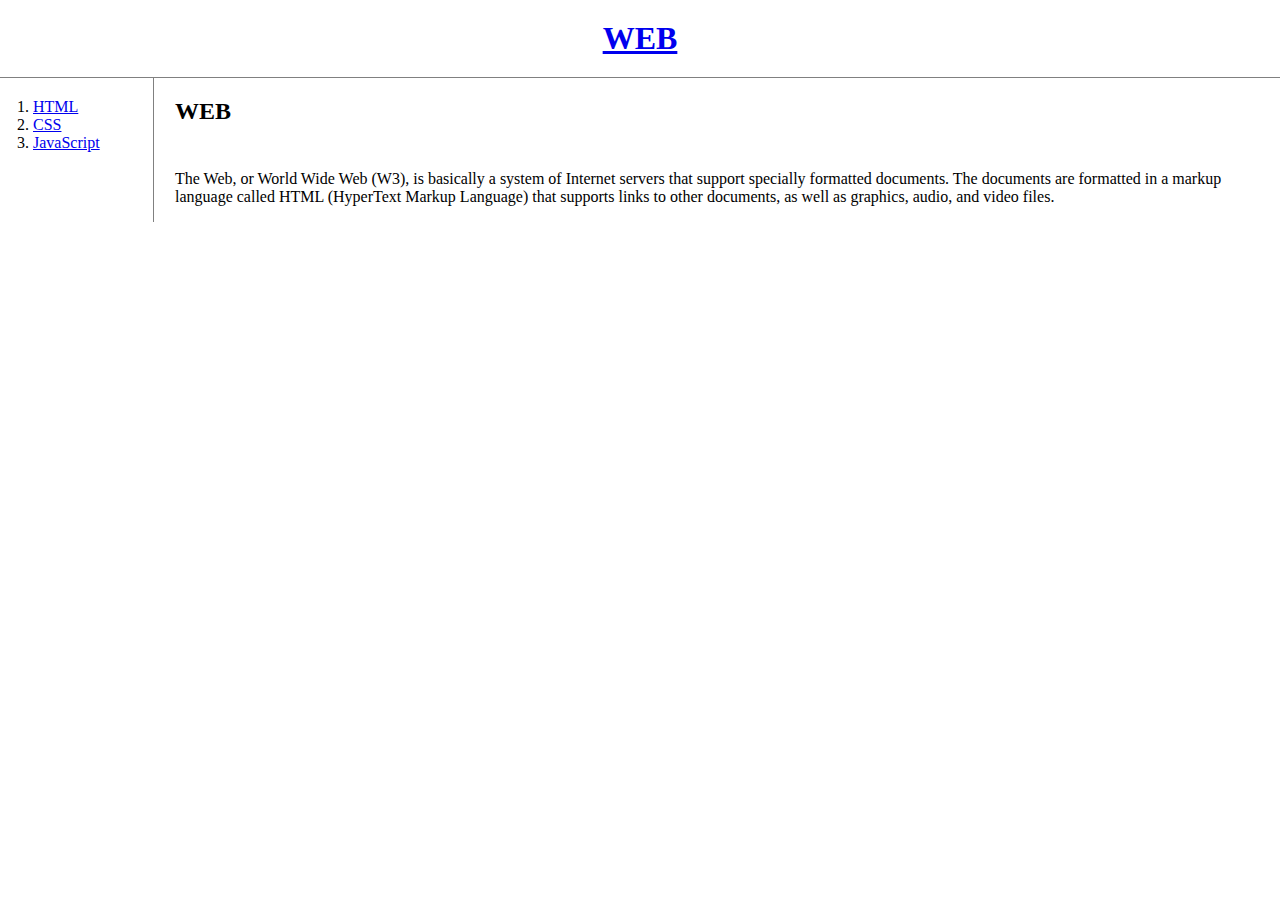
<file: index.html>
<!DOCTYPE html>
<html lang="en">
<head>
    <meta charset="UTF-8">
    <meta name="viewport" content="width=device-width, initial-scale=1.0">
    <title>WEB</title>
    <link rel="stylesheet" href="style.css">
</head>
<body>
    <h1><a href="index.html">WEB</a></h1>
    <div id="grid">
    <ol>
        <li><a href="1.html" >HTML</a></li>
        <li><a href="2.html" >CSS</a></li>
        <li><a href="3.html">JavaScript</a></li>
    </ol>
    <div id="article">
    <h2>WEB</h2>
    
    <P style="margin-top:45px;"> 
        The Web, or World Wide Web (W3), is basically a system of Internet servers 
        that support specially formatted documents. The documents are formatted in 
        a markup language called HTML (HyperText Markup Language) that supports links 
        to other documents, as well as graphics, audio, and video files.
    </P>
    </div>
    </div>
</body>
</html>
</file>
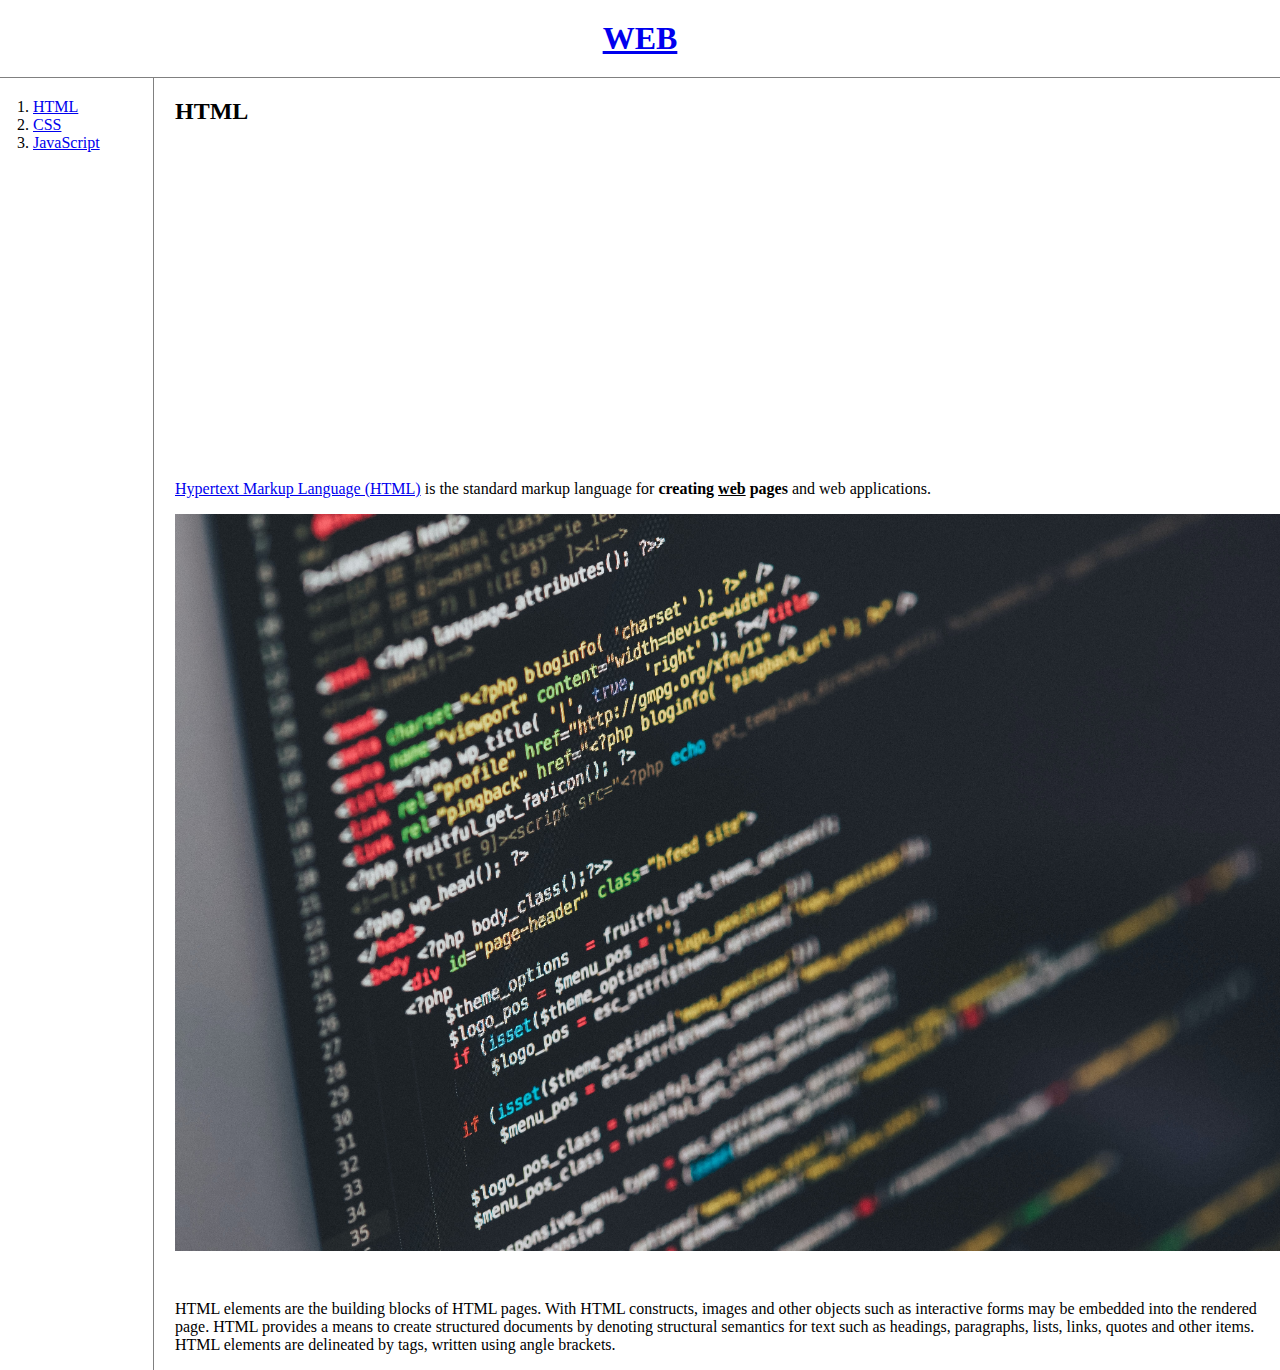
<file: 1.html>
<!DOCTYPE html>
<html lang="en">
<head>
    <meta charset="UTF-8">
    <meta name="viewport" content="width=device-width, initial-scale=1.0">
    <title>WEB1 - HTML</title>
    <link rel="stylesheet" href="style.css">
</head>
<body>
    <h1><a href="index.html">WEB</a></h1>
    <div id="grid">
    <ol>
        <li><a href="1.html">HTML</a></li>
        <li><a href="2.html">CSS</a></li>
        <li><a href="3.html">JavaScript</a></li>
    </ol>
    <div id="article">
    <h2>HTML</h2>
    <p>
        <iframe width="560" height="315" src="https://www.youtube.com/embed/jSJM9iOiQ1g" frameborder="0" allow="accelerometer; autoplay; encrypted-media; gyroscope; picture-in-picture" allowfullscreen></iframe>
    </p>
    <p>
    <a href="https://www.w3.org/TR/html52/" target="_blank" title="HTML specification">Hypertext Markup Language (HTML)</a> is the standard markup language 
    for <strong>creating <u>web</u> pages</strong> and web applications.
    </p>
    <img src="coding.jpg" width="100%">
    <P style="margin-top:45px;"> 
        HTML elements are the building blocks of HTML pages. 
        With HTML constructs, images and other objects such as 
        interactive forms may be embedded into the rendered page. 
        HTML provides a means to create structured documents by denoting 
        structural semantics for text such as headings, paragraphs, lists, 
        links, quotes and other items. HTML elements are delineated by tags, 
        written using angle brackets. 
    </P>
        </div>
    </div>  
</body>
</html>
</file>
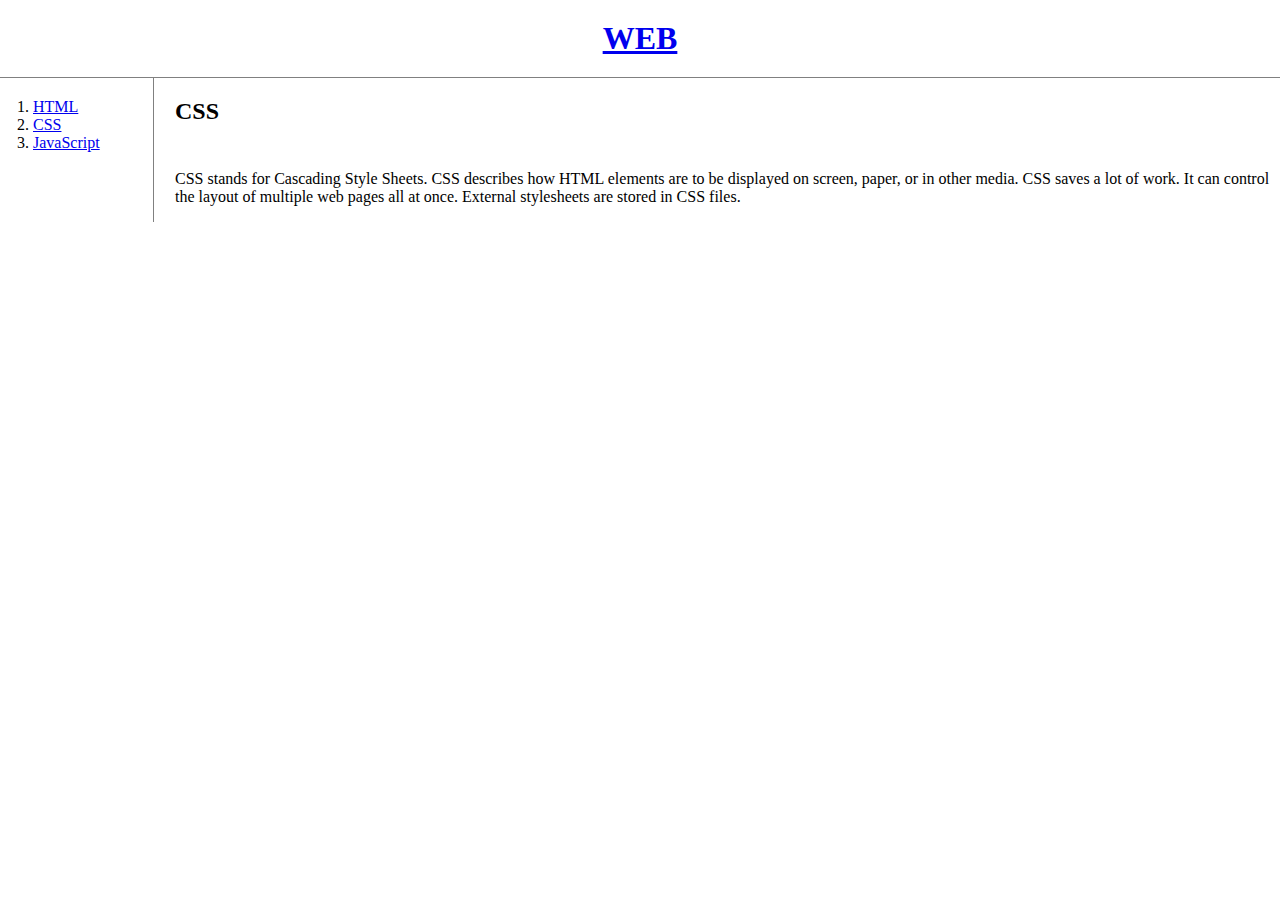
<file: 2.html>
<!DOCTYPE html>
<html lang="en">
<head>
    <meta charset="UTF-8">
    <meta name="viewport" content="width=device-width, initial-scale=1.0">
    <title>WEB2 - CSS</title>
    <link rel="stylesheet" href="style.css">
</head>
<body>
    <h1><a href="index.html">WEB</a></h1>
    <div id="grid">
        <ol>
            <li><a href="1.html">HTML</a></li>
            <li><a href="2.html">CSS</a></li>
            <li><a href="3.html">JavaScript</a></li>
        </ol>
        <div id="article">
            <h2>CSS</h2>
            <P style="margin-top:45px;"> 
            CSS stands for Cascading Style Sheets. 
            CSS describes how HTML elements are to be displayed on screen, 
            paper, or in other media. CSS saves a lot of work. It can control 
            the layout of multiple web pages all at once. 
            External stylesheets are stored in CSS files.
            </P>
        </div>
    </div>
</body>
</html>
</file>
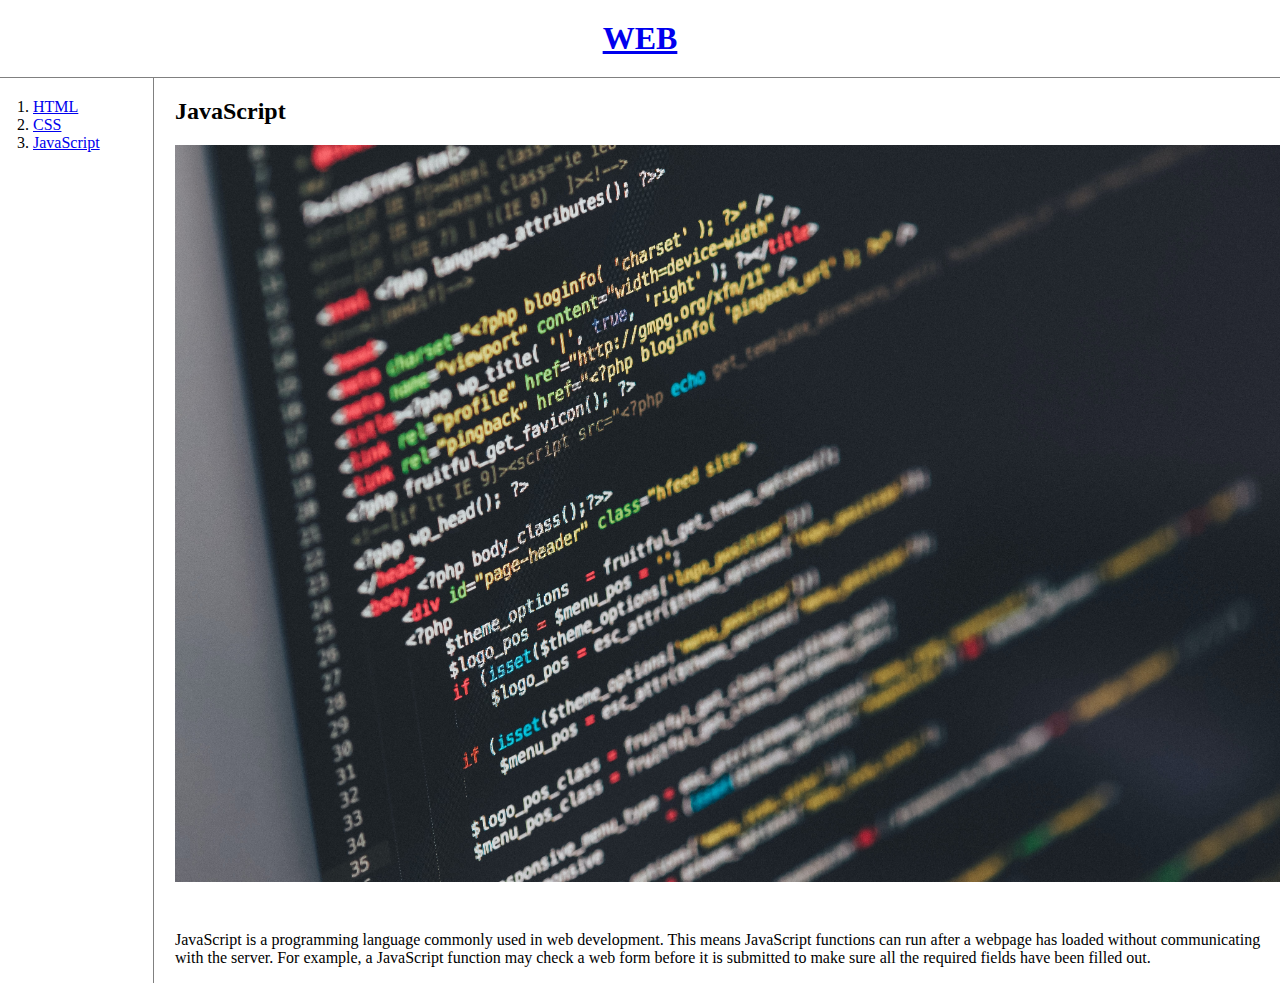
<file: 3.html>
<!DOCTYPE html>
<html lang="en">
<head>
    <meta charset="UTF-8">
    <meta name="viewport" content="width=device-width, initial-scale=1.0">
    <title>WEB3 - JavaScript</title>
    <link rel="stylesheet" href="style.css">
</head>
<body>
    <h1><a href="index.html">WEB</a></h1>
    <div id="grid">
    <ol>
        <li><a href="1.html">HTML</a></li>
        <li><a href="2.html">CSS</a></li>
        <li><a href="3.html">JavaScript</a></li>
    </ol>
    <div id="article">
    <h2>JavaScript</h2>
    
    <img src="coding.jpg" width="100%">
    <P style="margin-top:45px;"> 
        JavaScript is a programming language commonly used in web development. 
        This means JavaScript functions can run after a webpage has loaded without 
        communicating with the server. For example, a JavaScript function may check 
        a web form before it is submitted to make sure all the required fields have 
        been filled out.

    </P>
        </div>
    </div>
</body>
</html>
</file>
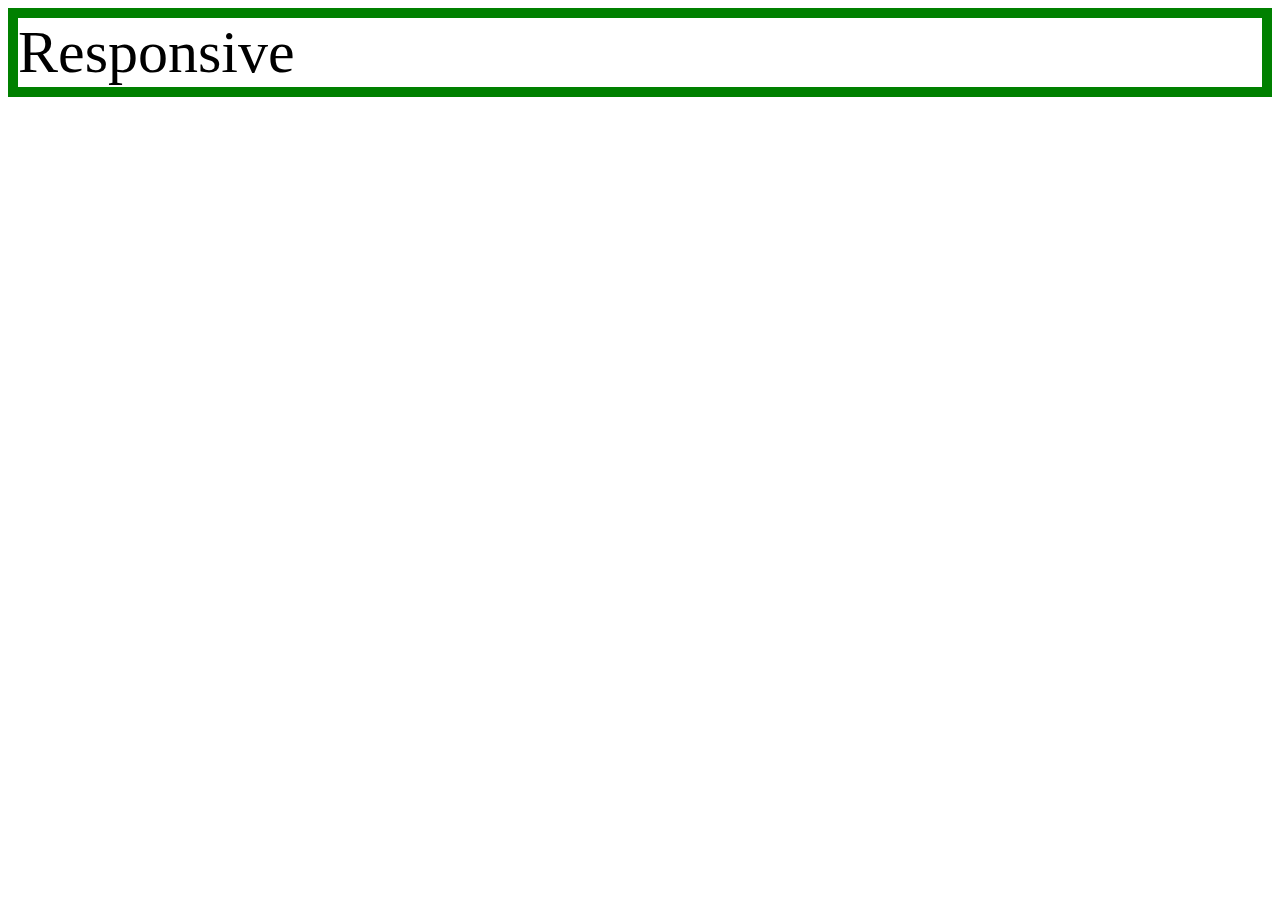
<file: mediaquary.html>
<!DOCTYPE html>
<html lang="en">
<head>
    <meta charset="UTF-8">
    <meta name="viewport" content="width=device-width, initial-scale=1.0">
    <title>Document</title>
    <style>
        div{
            border:10px solid green;
            font-size: 60px;
        }
        @media(max-width:800px) {
            div{
                 display: none;
                }
            }
        
    </style>
</head>
<body>
    <div>
        Responsive
    </div>
</html>
</file>
<file: style.css>
body{
    margin: 0;
}
h1{
    text-align: center;
    border-bottom:1px solid gray;
    margin: 0;
    padding: 20px;
}
ol{
    border-right: 1px solid gray;
    width: 100px;
    margin: 0px;
    padding: 20px;
}
#grid{
    display: grid;
    grid-template-columns: 150px 1fr;
}
#grid ol{
    padding-left: 33px;
}
#article{
    padding-left: 25px;
}
@media(max-width:800px){
    #grid{
        display:block;
    }
    ol{
        border-right: none;
    }
    h1{
        border-bottom: none;
    }
}
</file>
